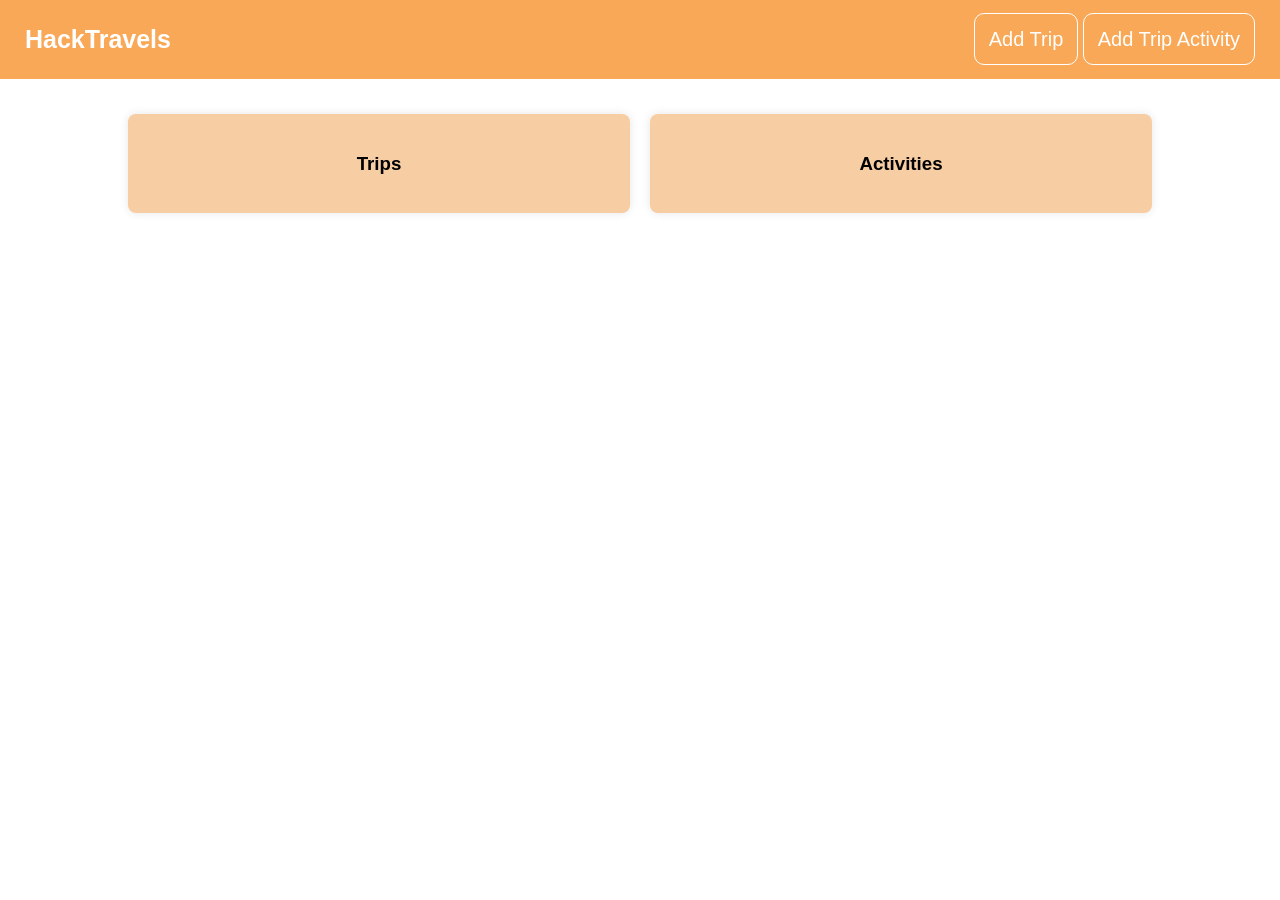
<file: html-css-exercises/index.html>
<!DOCTYPE html>
<html lang="en">
  <head>
    <meta charset="UTF-8" />
    <meta name="viewport" content="width=device-width, initial-scale=1.0" />
    <title>HackTravels</title>
    <link rel="stylesheet" href="styles.css" />
  </head>

  <body>
    <div id="navbar">
      <div class="title">
        <a href="index.html">HackTravels</a>
      </div>
      <div class="navButtons">
        <a href="addTrip.html">Add Trip</a>
        <a href="addActivity.html">Add Trip Activity</a>
      </div>
    </div>

    <div class="tripsContainer">
        <div class="tripBox">
            <h3>Trips</h3>
        </div>
        <div class="tripBox">
            <h3>Activities</h3>
        </div>
    </div>
  </body>
</html>
</file>
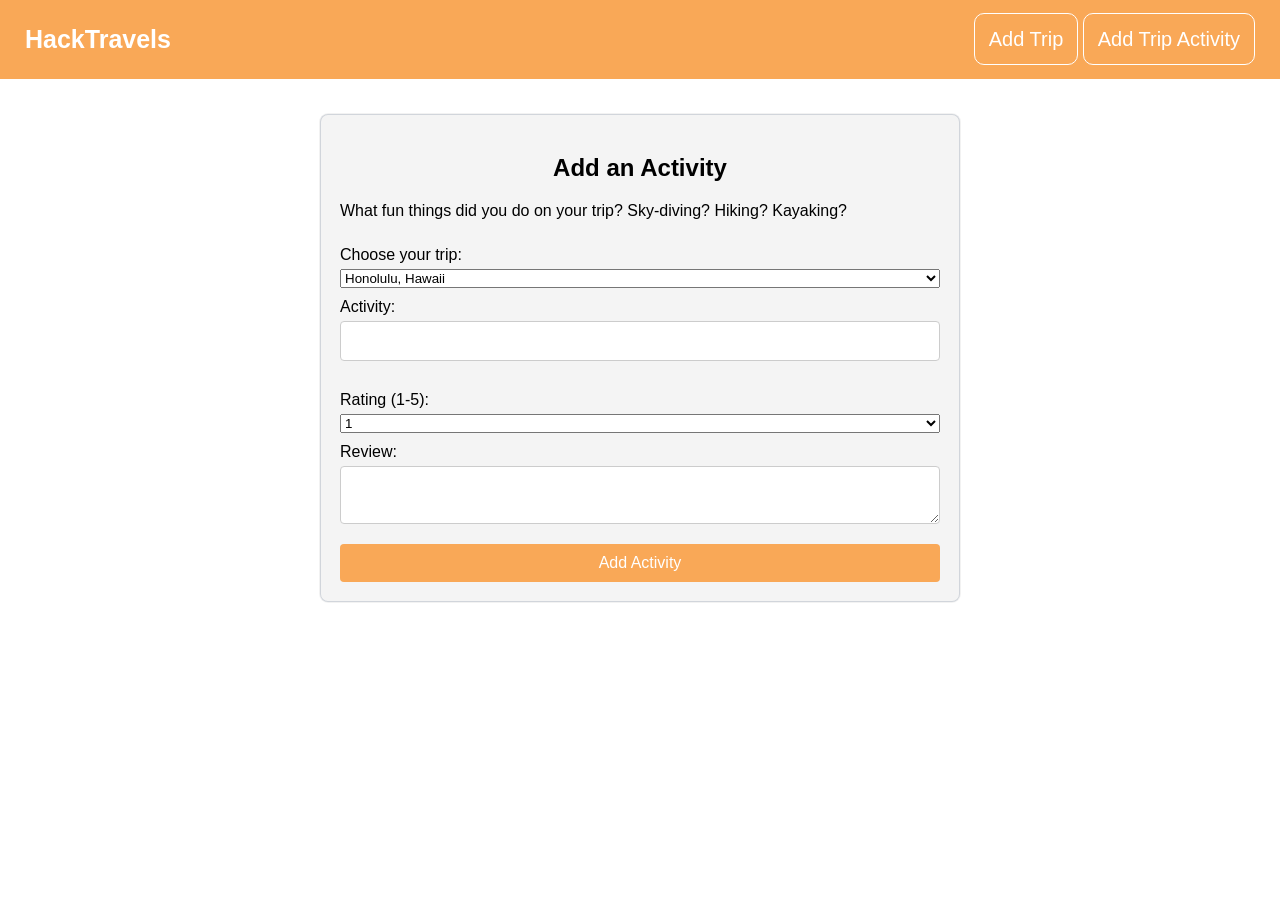
<file: addActivity.html>
<!DOCTYPE html>
<html lang="en">
  <head>
    <meta charset="UTF-8" />
    <meta name="viewport" content="width=device-width, initial-scale=1.0" />
    <title></title>
    <link rel="stylesheet" href="styles.css" />
  </head>

  <body>
    
    <div id="navbar">
        <div class="title">
          <a href="index.html">HackTravels</a>
        </div>
        <div class="navButtons">
          <a href="addTrip.html">Add Trip</a>
          <a href="addActivity.html">Add Trip Activity</a>
        </div>
    </div>

    <div class="container">
      <h2>Add an Activity</h2>
      <p>What fun things did you do on your trip? Sky-diving? Hiking? Kayaking?</p>
      <form class="tripForm">
        <label for="destination">Choose your trip:</label>
        <select name="destinationPicker" class="destinationPicker">
            <option value="Honolulu, Hawaii">Honolulu, Hawaii</option>
            <option value="London, UK">London, UK</option>
          </select>
        <label for="activity">Activity:</label>
        <input type="text" class="activity" name="activity" required />
        <label for="rating">Rating (1-5):</label>
        <select name="rating" class="rating">
            <option value="1">1</option>
            <option value="2">2</option>
            <option value="3">3</option>
            <option value="4">4</option>
            <option value="5">5</option>
          </select>
        <label for="review">Review:</label>
        <textarea class="review" name="review" required></textarea>

        <button type="submit">Add Activity</button>
      </form>
    </div>

  </body>
</html>
</file>
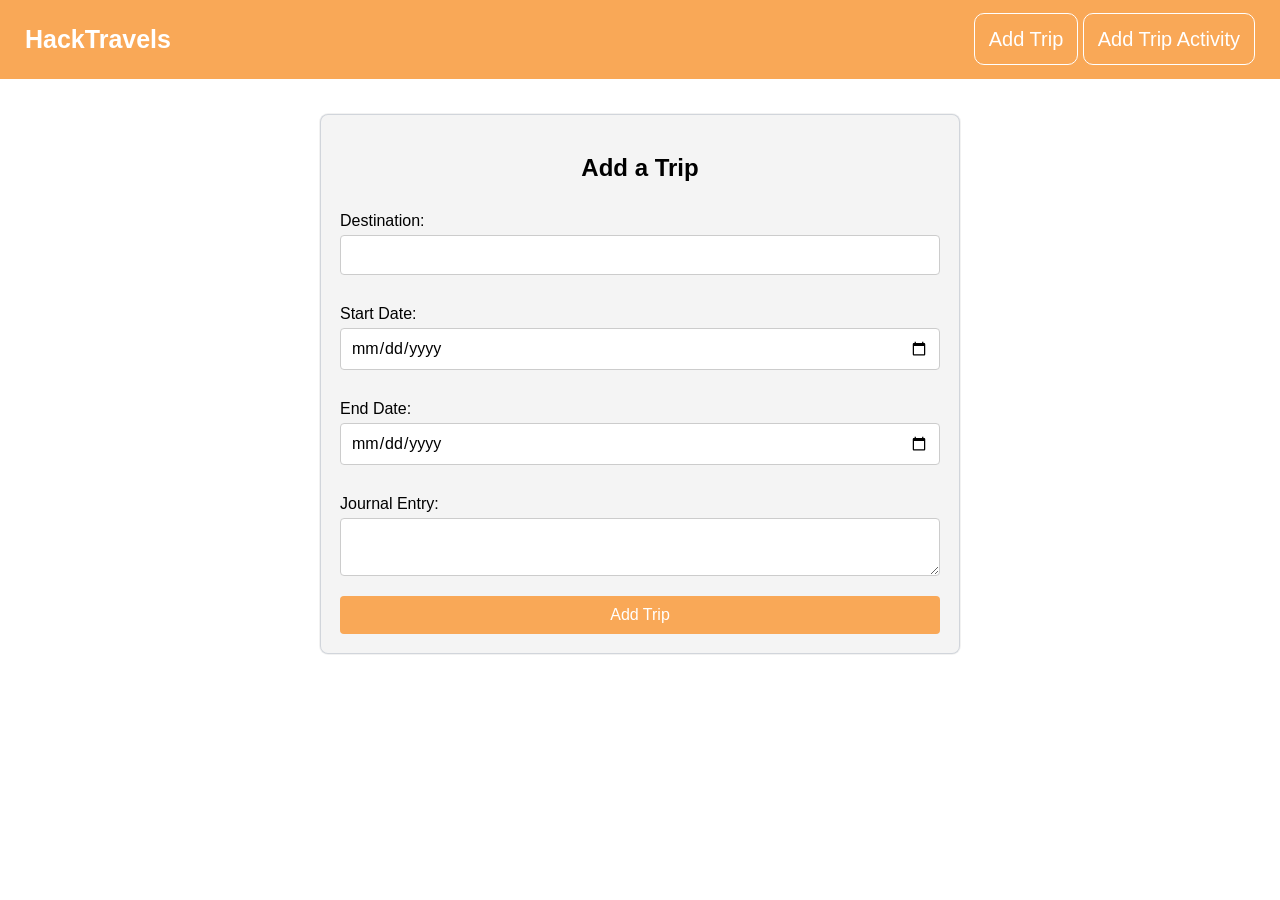
<file: addTrip.html>
<!DOCTYPE html>
<html lang="en">
  <head>
    <meta charset="UTF-8" />
    <meta name="viewport" content="width=device-width, initial-scale=1.0" />
    <title></title>
    <link rel="stylesheet" href="styles.css" />
  </head>

  <body>

    <div id="navbar">
        <div class="title">
          <a href="index.html">HackTravels</a>
        </div>
        <div class="navButtons">
          <a href="addTrip.html">Add Trip</a>
          <a href="addActivity.html">Add Trip Activity</a>
        </div>
      </div>

    <div class="container">
      <h2>Add a Trip</h2>
      <form class="tripForm">
        <label for="destination">Destination:</label>
        <input type="text" class="destination" name="destination" required />

        <label for="startDate">Start Date:</label>
        <input type="date" class="startDate" name="startDate" required />

        <label for="endDate">End Date:</label>
        <input type="date" class="endDate" name="endDate" required />

        <label for="entry">Journal Entry:</label>
        <textarea class="entry" name="entry" required></textarea>

        <button type="submit">Add Trip</button>
      </form>
    </div>

  </body>
</html>
</file>
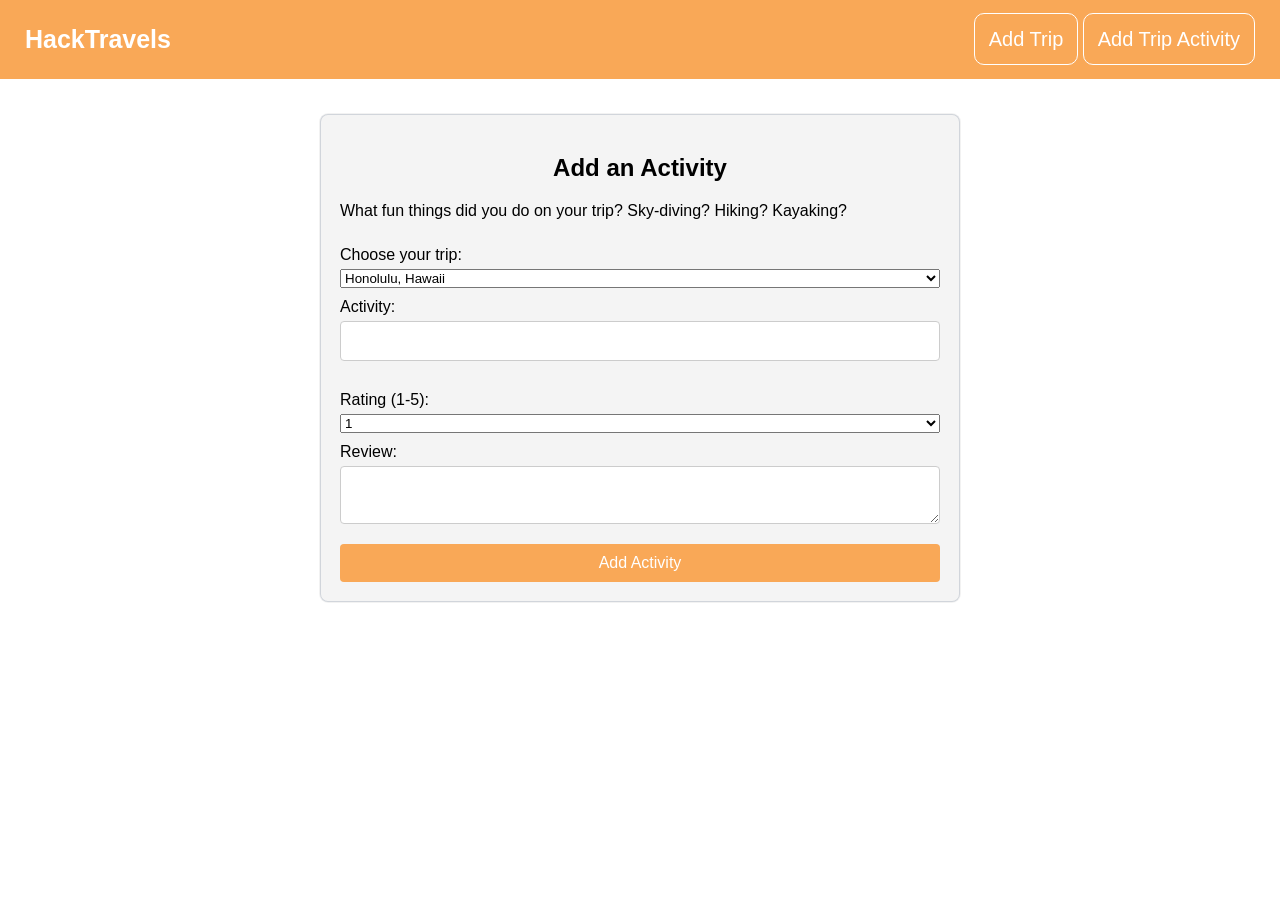
<file: html-css-exercises/addActivity.html>
<!DOCTYPE html>
<html lang="en">
  <head>
    <meta charset="UTF-8" />
    <meta name="viewport" content="width=device-width, initial-scale=1.0" />
    <title></title>
    <link rel="stylesheet" href="styles.css" />
  </head>

  <body>
    
    <div id="navbar">
        <div class="title">
          <a href="index.html">HackTravels</a>
        </div>
        <div class="navButtons">
          <a href="addTrip.html">Add Trip</a>
          <a href="addActivity.html">Add Trip Activity</a>
        </div>
    </div>

    <div class="container">
      <h2>Add an Activity</h2>
      <p>What fun things did you do on your trip? Sky-diving? Hiking? Kayaking?</p>
      <form class="tripForm">
        <label for="trip">Choose your trip:</label>
        <select name="tripPicker" class="tripPicker">
            <option value="Honolulu, Hawaii">Honolulu, Hawaii</option>
            <option value="London, UK">London, UK</option>
          </select>
        <label for="activity">Activity:</label>
        <input type="text" class="activity" name="activity" required />
        <label for="rating">Rating (1-5):</label>
        <select name="rating" class="rating">
            <option value="1">1</option>
            <option value="2">2</option>
            <option value="3">3</option>
            <option value="4">4</option>
            <option value="5">5</option>
          </select>
        <label for="review">Review:</label>
        <textarea class="review" name="review" required></textarea>

        <button type="submit">Add Activity</button>
      </form>
    </div>

  </body>
</html>
</file>
<file: html-css-exercises/styles.css>
/* Any comments are suggestions for styling! Feel free to style your website any way that you want */
/* Global Styling */

body {
    margin: 0;
    font-family: -apple-system, BlinkMacSystemFont, 'Segoe UI', 'Roboto', 'Oxygen',
    'Ubuntu', 'Cantarell', 'Fira Sans', 'Droid Sans', 'Helvetica Neue',
    sans-serif;
    -webkit-font-smoothing: antialiased;
    -moz-osx-font-smoothing: grayscale;
}

select, input, textarea {
    font-family: -apple-system, BlinkMacSystemFont, 'Segoe UI', 'Roboto', 'Oxygen',
    'Ubuntu', 'Cantarell', 'Fira Sans', 'Droid Sans', 'Helvetica Neue',
    sans-serif;
}

/* Navbar Styling */

#navbar {
    /*
    - Change background color to #f9a857
    - Turn the navbar into a flex container w/ space between items
    - Align the items vertically across the center
    - Add a bottom margin of 35px
    - Add a padding of 25px to thicken navbar
    */
    background-color: #f9a857;
    display: flex;
    justify-content: space-between;
    align-items: center;
    margin-bottom: 35px;
    padding: 25px;
}

.title a {
    /*
    - Change font color to white
    - Set font size to 25px
    - Get rid of the link underline with text-decoration
    - Bold the text
    */
    color: white;
    font-size: 25px;
    text-decoration: none;
    font-weight: bold;
}

.navButtons a {
    /*
    - Add padding of 14px
    - Add 1px solid white border 
    - Add border radius of 10px for rounded corners
    - Change font color to white
    - Set font size to 20px
    - Get rid of the link underline with text-decoration
    */
    padding: 14px;
    border: 1px solid white;
    border-radius: 10px;
    color: white;
    font-size: 20px;
    text-decoration: none;
}

/* Homepage Styling */
h2 {
    text-align: center;
}

/* Trips Section Styling */
.tripsContainer {
    display: flex;
    justify-content: center;
    align-items: center;
    margin: 0 auto;
    width: 80%;
    gap: 20px;
  }
  
.tripBox {
  flex: 1;
  padding: 20px;
  background-color: #f7cda3;
  text-align: center;
  border-radius: 8px;
  box-shadow: 0 0 10px rgba(0, 0, 0, 0.1);
}

/* Upload Page Section */

.container {
    margin: 0 auto;
    width: 100%;
    max-width: 600px;
    background-color: #f4f4f4;
    padding: 20px;
    border-radius: 8px;
    box-shadow: rgba(0, 0, 0, 0.05) 0px 0px 0px 1px, rgb(209, 213, 219) 0px 0px 0px 1px inset;
}

.tripForm {
    display: flex;
    flex-direction: column;
}

.tripForm label {
    margin-top: 10px;
    margin-bottom: 5px;
}

.tripForm input, .tripForm textarea {
    padding: 10px;
    font-size: 16px;
    border: 1px solid #ccc;
    border-radius: 4px;
    margin-bottom: 20px;
}

.tripForm button {
    padding: 10px;
    font-size: 16px;
    background-color: #f9a857;
    color: white;
    border: none;
    border-radius: 4px;
    cursor: pointer;
}

.tripForm button:hover {
    background-color: #e08e38;
}
</file>
<file: styles.css>
/* Any comments are suggestions for styling! Feel free to style your website any way that you want */
/* Global Styling */

body {
    margin: 0;
    font-family: -apple-system, BlinkMacSystemFont, 'Segoe UI', 'Roboto', 'Oxygen',
    'Ubuntu', 'Cantarell', 'Fira Sans', 'Droid Sans', 'Helvetica Neue',
    sans-serif;
    -webkit-font-smoothing: antialiased;
    -moz-osx-font-smoothing: grayscale;
}

select, input, textarea {
    font-family: -apple-system, BlinkMacSystemFont, 'Segoe UI', 'Roboto', 'Oxygen',
    'Ubuntu', 'Cantarell', 'Fira Sans', 'Droid Sans', 'Helvetica Neue',
    sans-serif;
}

/* Navbar Styling */

#navbar {
    /*
    - Change background color to #f9a857
    - Turn the navbar into a flex container w/ space between items
    - Align the items vertically across the center
    - Add a bottom margin of 35px
    - Add a padding of 25px to thicken navbar
    */
    background-color: #f9a857;
    display: flex;
    justify-content: space-between;
    align-items: center;
    margin-bottom: 35px;
    padding: 25px;
}

.title a {
    /*
    - Change font color to white
    - Set font size to 25px
    - Get rid of the link underline with text-decoration
    - Bold the text
    */
    color: white;
    font-size: 25px;
    text-decoration: none;
    font-weight: bold;
}

.navButtons a {
    /*
    - Add padding of 14px
    - Add 1px solid white border 
    - Add border radius of 10px for rounded corners
    - Change font color to white
    - Set font size to 25px
    - Get rid of the link underline with text-decoration
    */
    padding: 14px;
    border: 1px solid white;
    border-radius: 10px;
    color: white;
    font-size: 20px;
    text-decoration: none;
}

/* Homepage Styling */
h2 {
    text-align: center;
}

/* Trips Section Styling */
.tripsContainer {
    display: flex;
    justify-content: center;
    align-items: center;
    margin: 0 auto;
    width: 80%;
    gap: 20px;
  }
  
.tripBox {
  flex: 1;
  padding: 20px;
  background-color: #f7cda3;
  text-align: center;
  border-radius: 8px;
  box-shadow: 0 0 10px rgba(0, 0, 0, 0.1);
}

/* Upload Page Section */

.container {
    margin: 0 auto;
    width: 100%;
    max-width: 600px;
    background-color: #f4f4f4;
    padding: 20px;
    border-radius: 8px;
    box-shadow: rgba(0, 0, 0, 0.05) 0px 0px 0px 1px, rgb(209, 213, 219) 0px 0px 0px 1px inset;
}

.tripForm {
    display: flex;
    flex-direction: column;
}

.tripForm label {
    margin-top: 10px;
    margin-bottom: 5px;
}

.tripForm input, .tripForm textarea {
    padding: 10px;
    font-size: 16px;
    border: 1px solid #ccc;
    border-radius: 4px;
    margin-bottom: 20px;
}

.tripForm button {
    padding: 10px;
    font-size: 16px;
    background-color: #f9a857;
    color: white;
    border: none;
    border-radius: 4px;
    cursor: pointer;
}

.tripForm button:hover {
    background-color: #e08e38;
}
</file>
